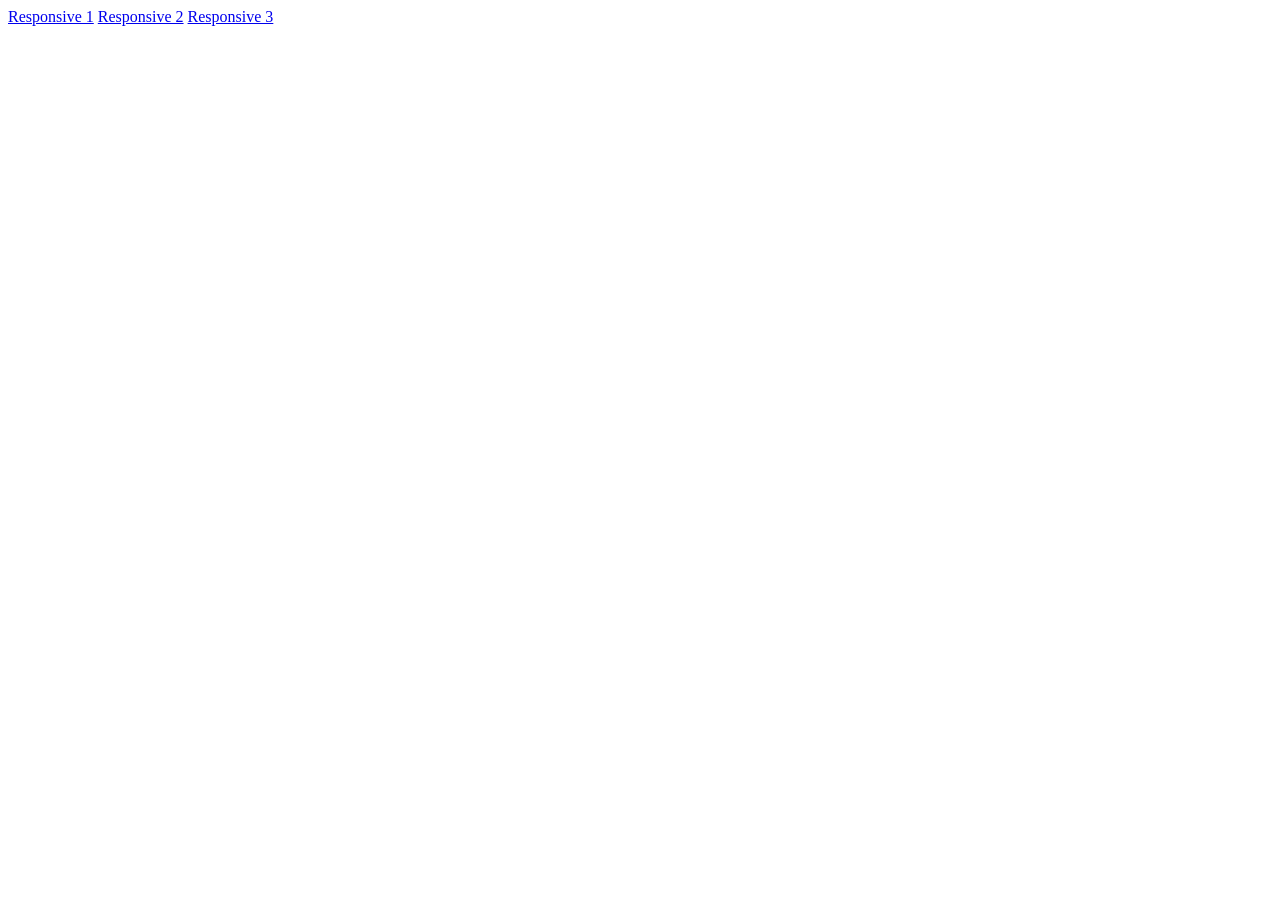
<file: index.html>
<!DOCTYPE html>
<html lang="en">
<head>
    <meta charset="UTF-8">
    <meta name="viewport" content="width=device-width, initial-scale=1.0">
    <title>Document</title>
    
</head>
<body>
    <a href="html/responsive1.html">Responsive 1</a>
    <a href="html/responsive2.html">Responsive 2</a>
    <a href="html/responsive3.html">Responsive 3</a>

</body>
</html>
</file>
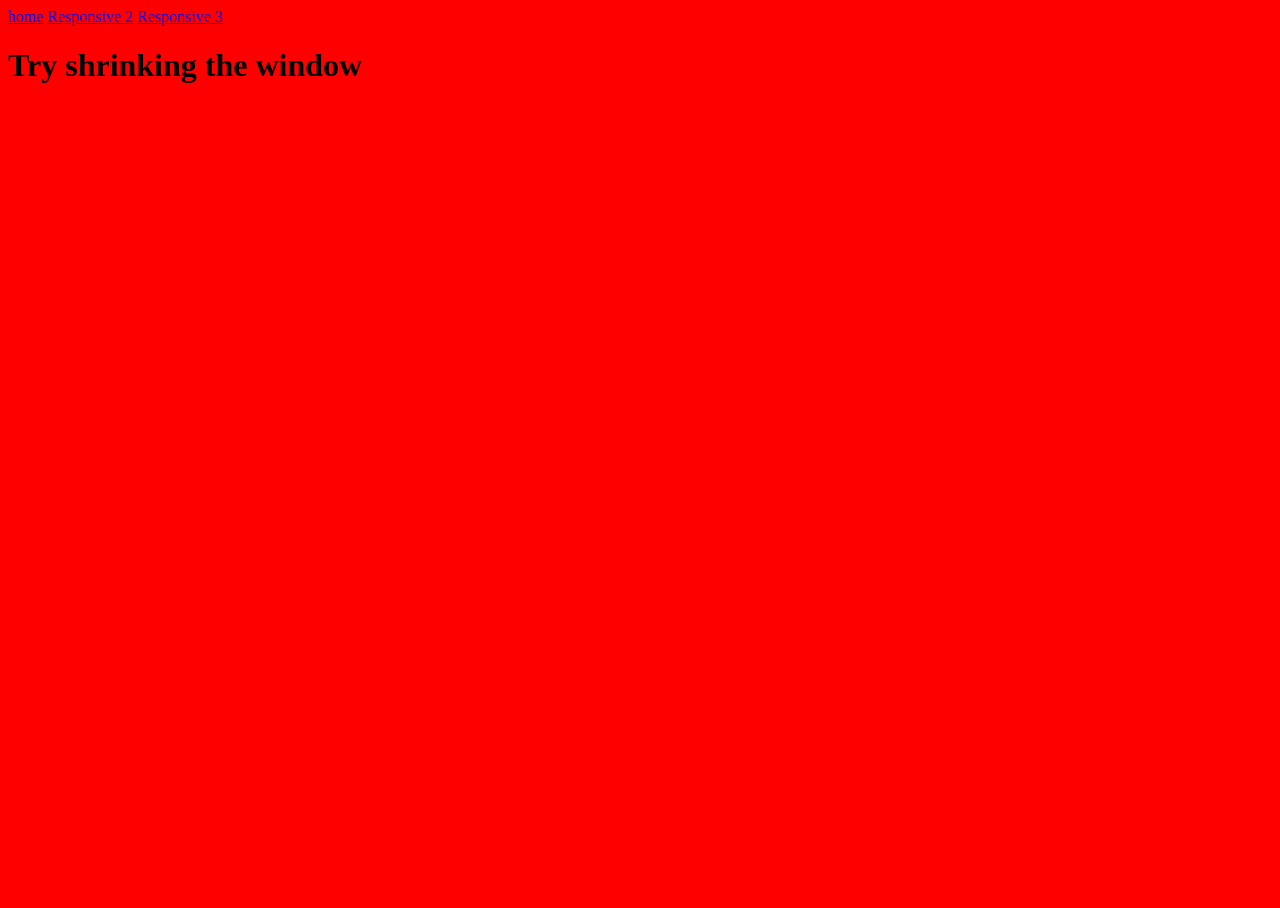
<file: html/responsive1.html>
<!DOCTYPE html>
<html lang="en">
<head>
    <meta charset="UTF-8">
    <meta name="viewport" content="width=device-width, initial-scale=1.0">
    <title>Document</title>
    <link rel="stylesheet" type="text/css" href="../css/style1.css"/>
</head>
<body>
    <a href="../index.html">home</a>
    <a href="responsive2.html">Responsive 2</a>
    <a href="responsive3.html">Responsive 3</a>
    <h1>Try shrinking the window</h1> 
</body>
</html>
</file>
<file: css/style1.css>
html, body{
    height: 100%;
    width: 100%;
}

/* this is the default color */
body{
    background-color: blue;
}

@media (min-width: 75rem) and (max-width: 87.5rem){
    body{background-color: red;}
}

@media (min-width: 36rem) and (max-width: 75rem) {
    body{
        background-color: purple
    }
}

@media (min-width: 1rem) and (max-width: 36rem) {
    body{
        background-color: yellow
    }
}
</file>
